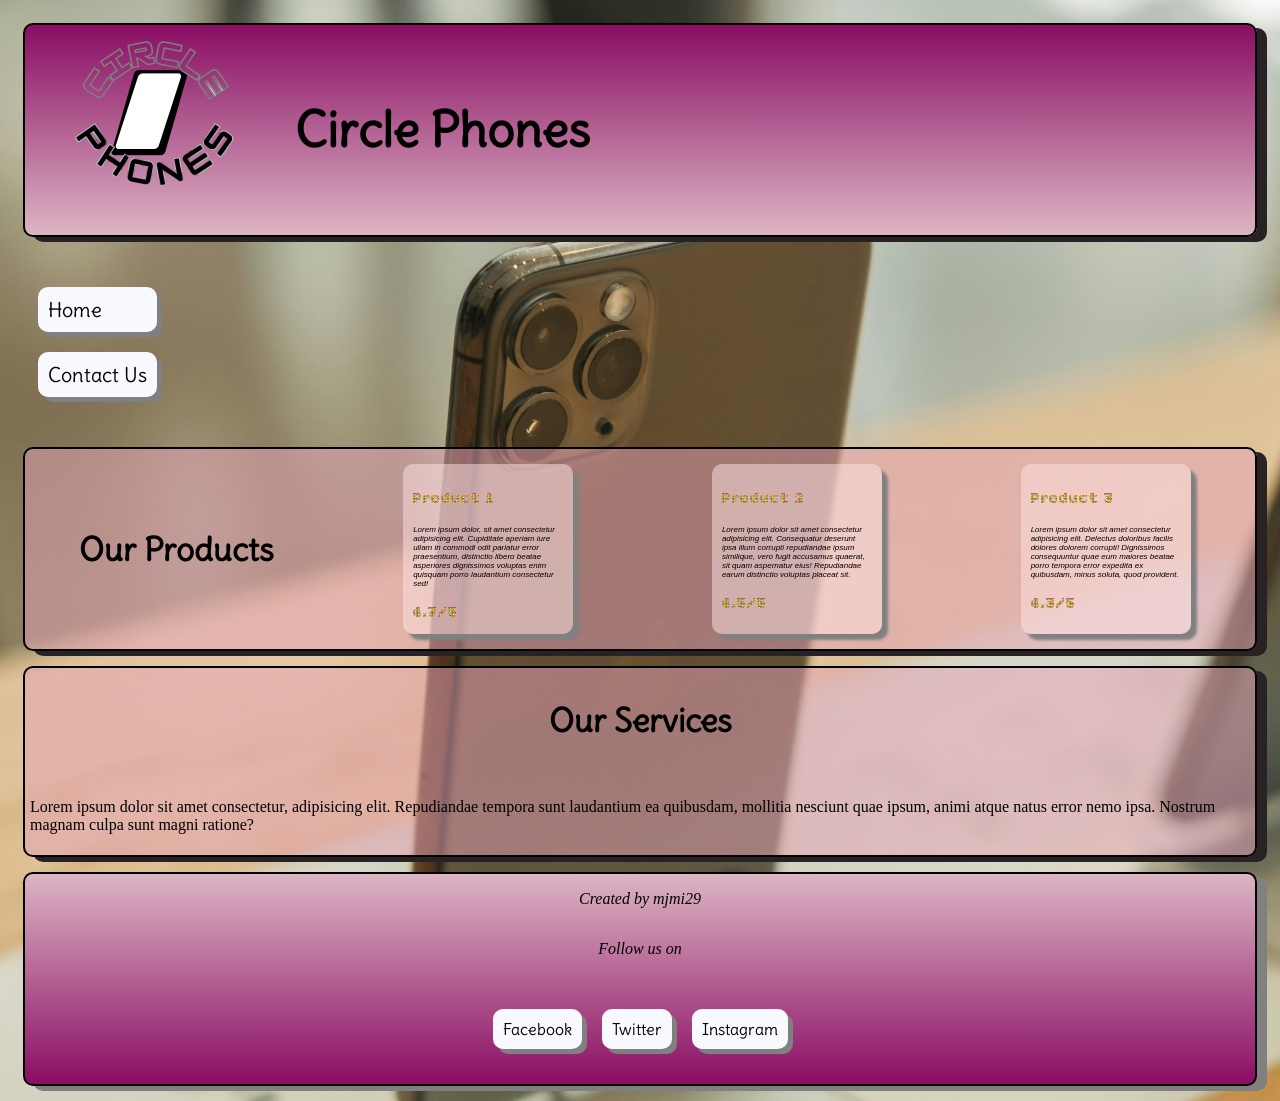
<file: index.html>
<!DOCTYPE html>
<html lang="en">
<head>
  <meta charset="UTF-8">
  <meta name="viewport" content="width=device-width, initial-scale=1.0">
  <title>Circle Phones</title>
  <link rel="stylesheet" href="styles/style.css">
  <link rel="preconnect" href="https://fonts.googleapis.com">
  <link rel="preconnect" href="https://fonts.gstatic.com" crossorigin>
  <link href="https://fonts.googleapis.com/css2?family=Bitcount+Prop+Double+Ink:wght@100..900&family=Delius&display=swap" rel="stylesheet">

</head>
<body>
  <header>
    <div class="container">
      <img src="images/logo.png" alt="Circle Phones logo">
      <h1>Circle Phones</h1>
    </div>
    <nav>
      <div class="links">
        <a href="index.html">Home</a>
        <a href="contact.html">Contact Us</a>
      </div>
    </nav>
  </header>
  <main>
    <div class="product container">
      <h2>Our Products</h2>
      <div class="box">
        <p>Product 1</p>
        <p class="description">Lorem ipsum dolor, sit amet consectetur adipisicing elit. Cupiditate aperiam iure ullam in commodi odit pariatur error praesentium, distinctio libero beatae asperiores dignissimos voluptas enim quisquam porro laudantium consectetur sed!</p>
        <p class="rating">4.7/5</p>
      </div>
      <div class="box">
        <p>Product 2</p>
        <p class="description">Lorem ipsum dolor sit amet consectetur adipisicing elit. Consequatur deserunt ipsa illum corrupti repudiandae ipsum similique, vero fugit accusamus quaerat, sit quam aspernatur eius! Repudiandae earum distinctio voluptas placeat sit.</p>
        <p class="rating">4.5/5</p>
      </div>
      <div class="box">
        <p>Product 3</p>
        <p class="description">Lorem ipsum dolor sit amet consectetur adipisicing elit. Delectus doloribus facilis dolores dolorem corrupti! Dignissimos consequuntur quae eum maiores beatae porro tempora error expedita ex quibusdam, minus soluta, quod provident.</p>
        <p class="rating">4.3/5</p>
      </div>
    </div>
    <div class="services container">
      <h2>Our Services</h2>
      <p>Lorem ipsum dolor sit amet consectetur, adipisicing elit. Repudiandae tempora sunt laudantium ea quibusdam, mollitia nesciunt quae ipsum, animi atque natus error nemo ipsa. Nostrum magnam culpa sunt magni ratione?</p>
    </div>
  </main>
  <footer>
    <p>Created by mjmi29</p>
    <p>Follow us on </p>
    <div class="socials">
      <nav>
        <a href="#">Facebook</a>
        <a href="#">Twitter</a>
        <a href="#">Instagram</a>
      </nav>
      </div>
  </footer>
</body>
</html>
</file>
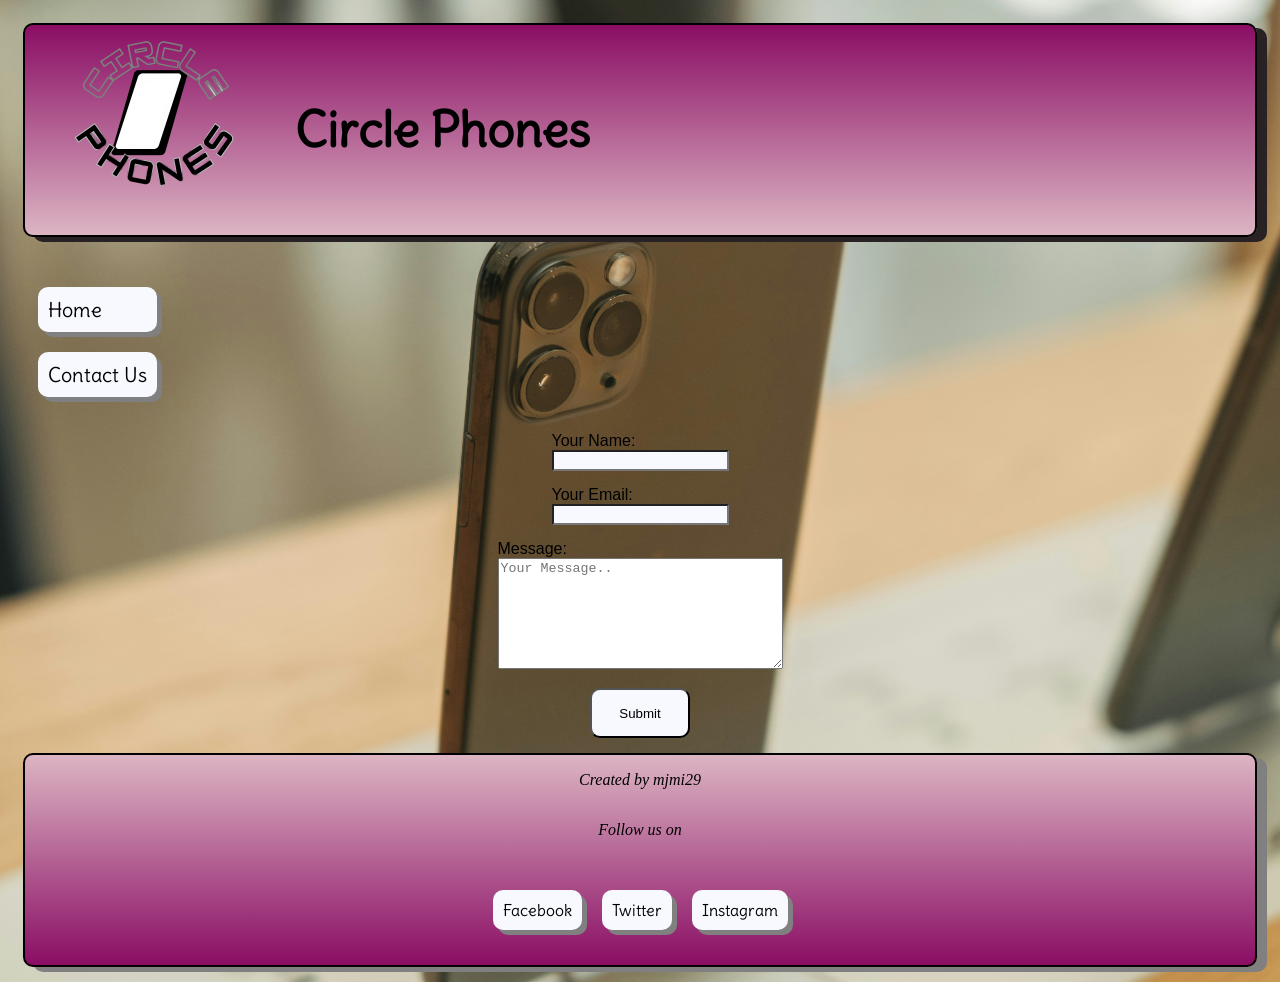
<file: contact.html>
<!DOCTYPE html>
<html lang="en">
<head>
  <meta charset="UTF-8">
  <meta name="viewport" content="width=device-width, initial-scale=1.0">
  <title>Circle Phones</title>
  <link rel="stylesheet" href="styles/style.css">
  <link rel="preconnect" href="https://fonts.googleapis.com">
  <link rel="preconnect" href="https://fonts.gstatic.com" crossorigin>
  <link href="https://fonts.googleapis.com/css2?family=Bitcount+Prop+Double+Ink:wght@100..900&family=Delius&display=swap" rel="stylesheet">
</head>
<body>
  <header>
    <div class="container">
      <img src="images/logo.png" alt="Circle Phones logo">
      <h1>Circle Phones</h1>
    </div>
    <nav>
      <div class="links">
        <a href="index.html">Home</a>
        <a href="contact.html">Contact Us</a>
      </div>
    </nav>
  </header>
  <main>
    <form action="/contact.html">
      <div class="textbox">
        <label>Your Name:</label>
        <input type="text">
      </div>
      <div class="textbox">
        <label>Your Email:</label>
        <input type="text" >
      </div>
      <div class="textbox">
        <label>Message:</label>
        <textarea placeholder="Your Message.." rows="7" cols="33"></textarea>
      </div>
      <input type="submit" class="submit_button">
    </form>
  </main>
  <footer>
    <p>Created by mjmi29</p>
    <p>Follow us on </p>
    <div class="socials">
      <nav>
        <a href="#">Facebook</a>
        <a href="#">Twitter</a>
        <a href="#">Instagram</a>
      </nav>
    </div>
  </footer>
</body>
</html>
</file>
<file: styles/style.css>
header {
  display: flex;
  flex-direction: column;
  justify-content: space-evenly;
}

h1{
  font-family: Delius;
  font-size: 48px;
  color: black;
}

nav {
  display: flex;
  align-items: center;
  padding: 10px 5px 10px;
  margin: 15px;
  width: fit-content;
}

.links{
  display: flex;
  flex-direction: column;
  font-size: 20px;
}

.container{
  display: flex;
  gap: 15px;
  padding: 5px;
  align-items: center;
  border: 2px solid black;
  border-radius: 10px;
  margin: 15px;
  box-shadow: 10px 5px #282224;
}

header .container{
  background-image: linear-gradient(rgb(138, 13, 100), rgb(220, 181, 195));
  background-size: contain;
  height: 200px;
}

h2{
  font-family: Delius;
  font-size: 2rem;
}

body{
  background-image: url(../images/background.jpg);
  background-size: cover;
  background-position: center center;
}

footer{ 
  background-image: linear-gradient(rgb(220, 181, 195), rgb(138, 13, 100));;
  display: flex;
  justify-content: center;
  flex-direction: column;
  align-items: center;
  border: 2px solid black;
  border-radius: 10px;
  box-shadow: 10px 5px gray;
  margin: 15px;
}

footer p{
  font-style: italic;
}

.socials{
  display: flex;
  justify-content: center;
}

img{
  width: 250px;
  height: auto;
}

a{
  font-family: Delius;
  color: black;
  background-color: ghostwhite;
  padding: 10px;
  border-radius: 10px;
  margin: 10px;
  border: 2px black;
  box-shadow: 5px 5px gray;
  transition: background-color 250ms ease-out;
  text-decoration: none;
}

a:hover{
  color: purple;
  background-color: lightgray;
}

.product{
  display: flex;
  justify-content: space-around;
  flex-wrap: wrap;
  background-color: hsla(341, 57%, 77%, 0.5);
  gap: 20px;
}

.product h2{
  text-align: center;
}

.box {
  font-family: Bitcount Prop Double Ink;
  background-color: hsla(0, 100%, 95%, 0.5);
  padding: 10px;
  border-radius: 10px;
  margin: 10px;
  border: 2px black;
  box-shadow: 6px 6px 3px gray;
  text-decoration: none;
  transition: background-color 250ms ease-out;
  height: 150px;
  max-width: 150px;
  min-width: 100px;
  color: black;
}

.box .description{
  font-family: Arial, Helvetica, sans-serif;
  font-style: italic;
  font-size: 0.5rem;
}

.box .rating{
  display: flex;
  justify-self: flex-end;
  align-self: flex-end;
}

.box:hover, .submit_button:hover{
  background-color: hsl(0, 2%, 23%);
  color: white;
}

.services{
  display: flex;
  flex-direction: column;
  background-color: hsla(341, 57%, 77%, 0.5);

}

form{
  font-family: 'Lucida Sans', 'Lucida Sans Regular', 'Lucida Grande', 'Lucida Sans Unicode', Geneva, Verdana, sans-serif;
  display: flex;
  flex-direction: column;
  align-items: center;
  gap: 15px;
}

label{
  display: block;
}

input{
  background-color: ghostwhite;
}

input:focus-visible, textarea:focus-visible, a:focus-visible{
  outline: 3px solid blue;
}

.submit_button{
  width: 100px;
  height: 50px;
  color: black;
  border-radius: 10px;
}
</file>
